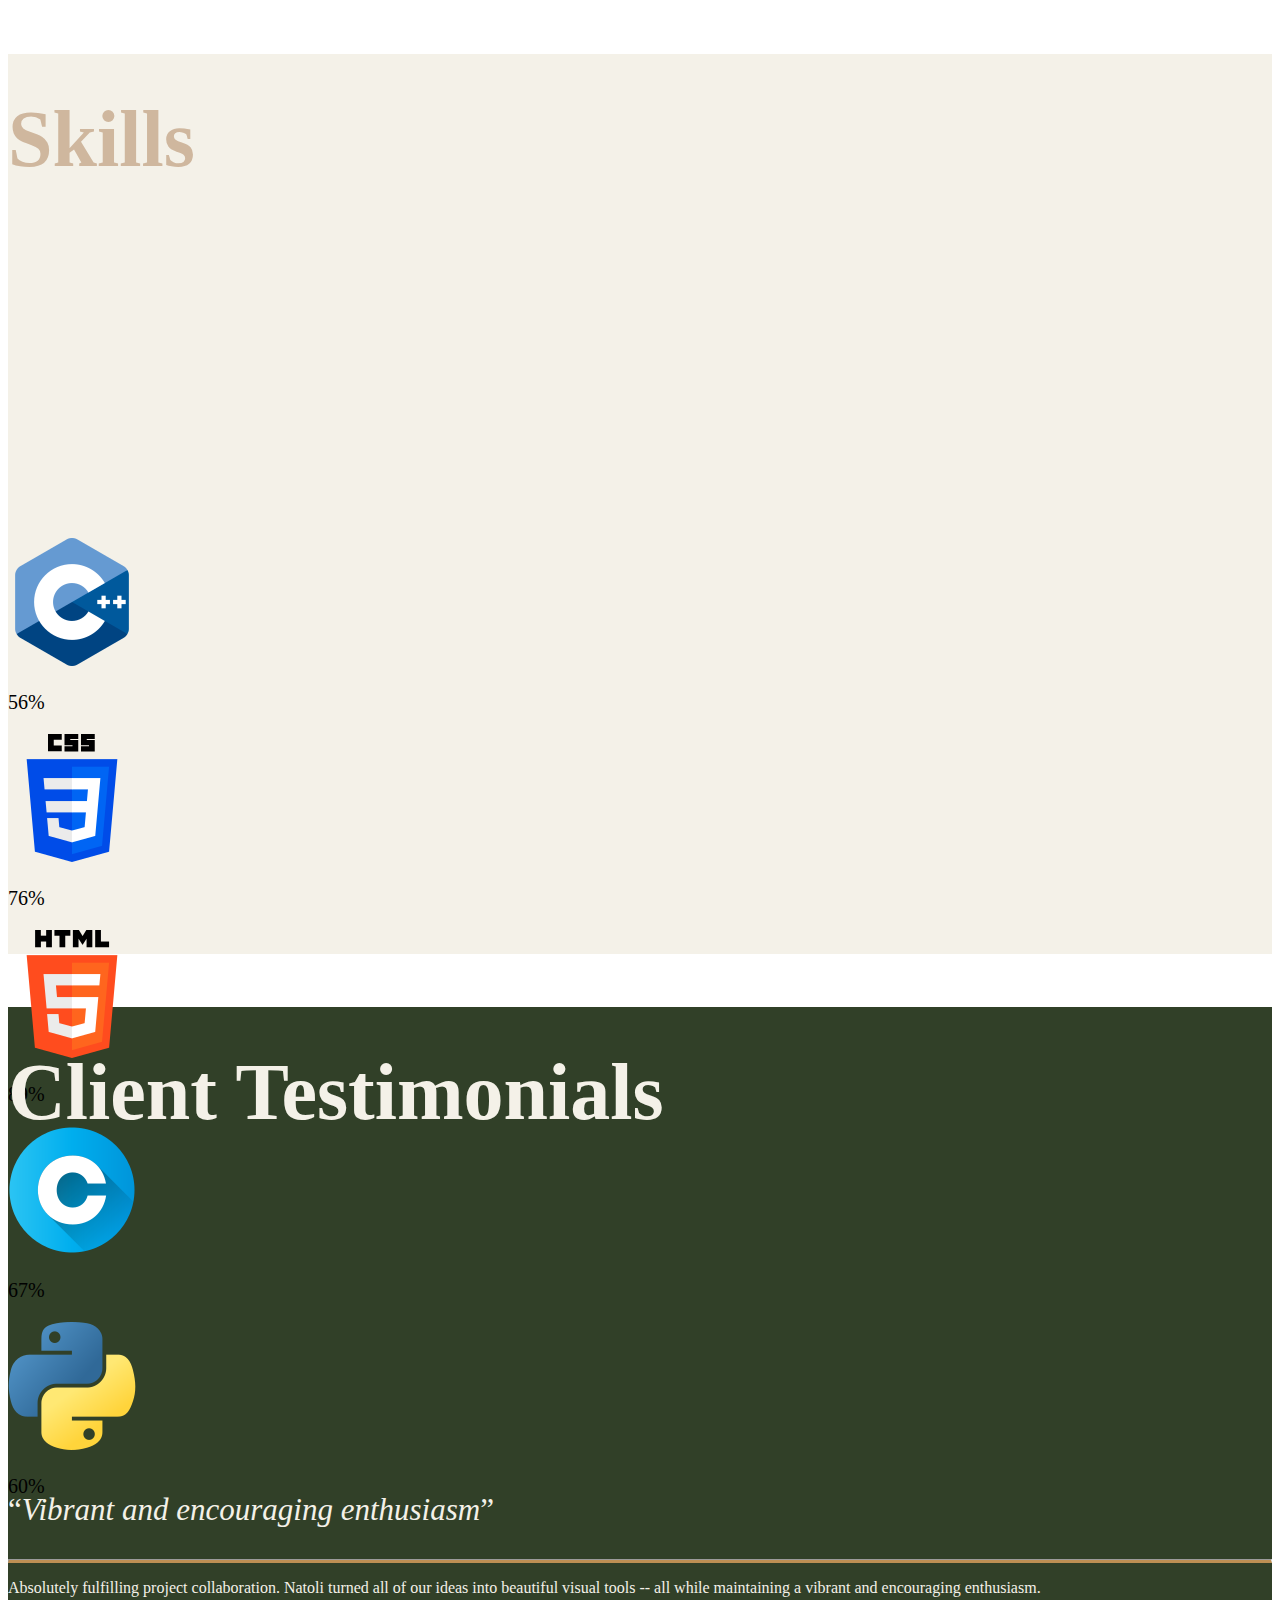
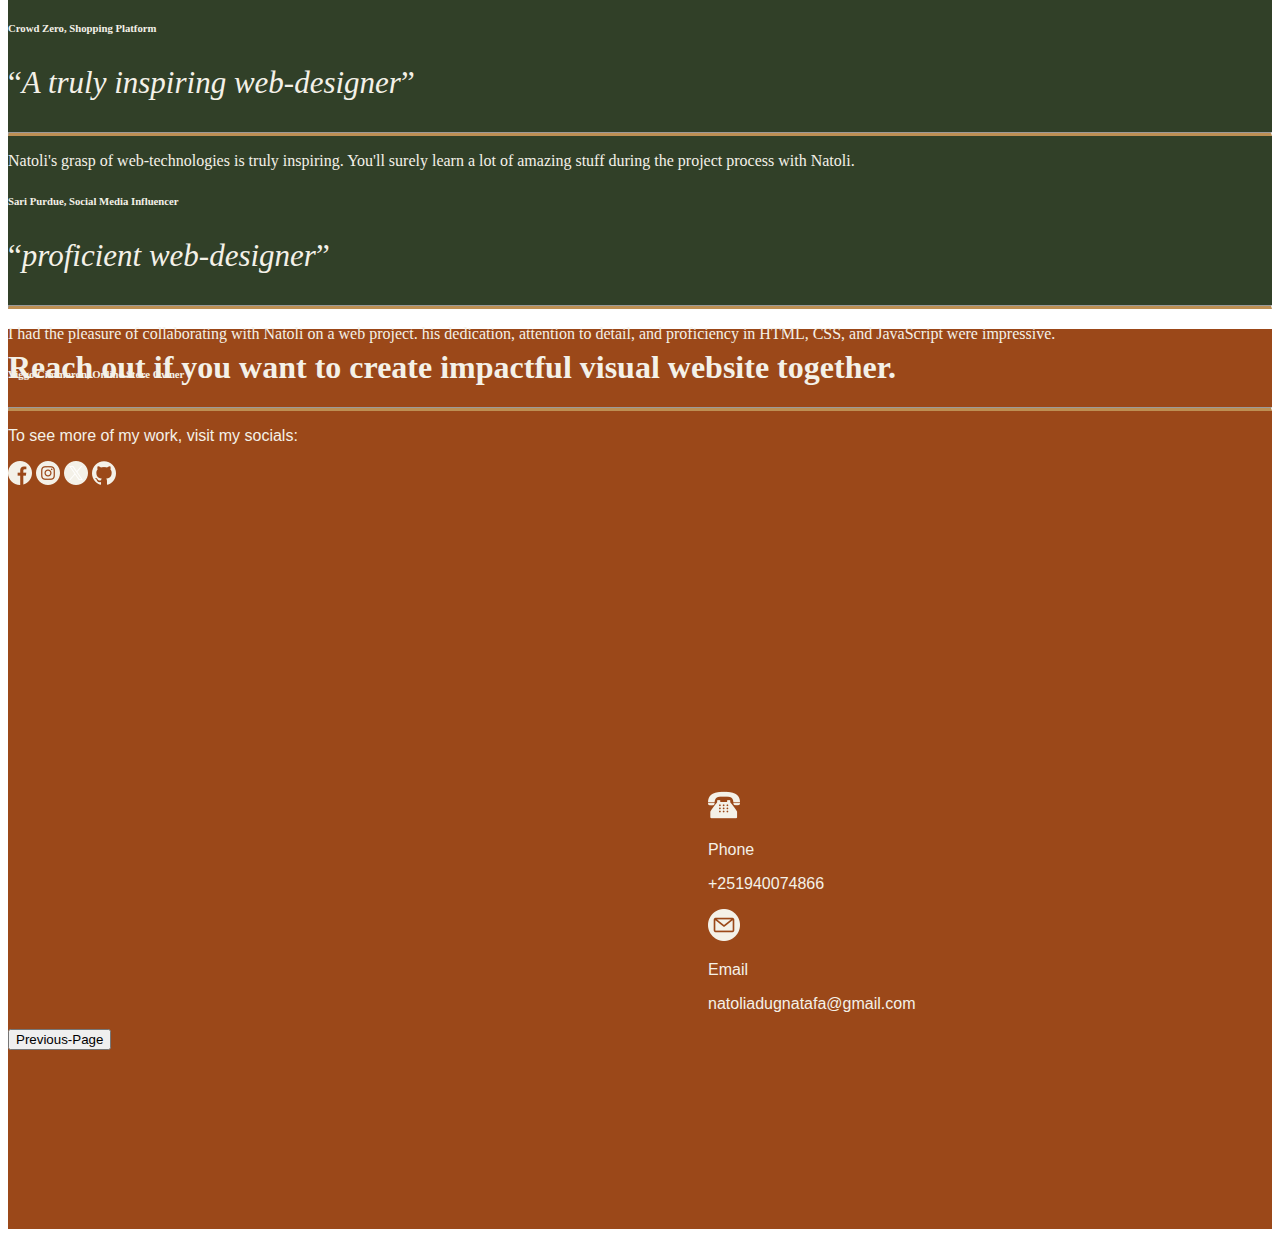
<file: skills.html>
<!DOCTYPE html>
<html lang="en">
<head>
    <meta charset="UTF-8">
    <meta name="viewport" content="width=device-width, initial-scale=1.0">
    <title>Portfolio</title>
    <link rel="stylesheet" href="style.css">
    <link href="https://cdn.jsdelivr.net/npm/bootstrap@5.0.2/dist/css/bootstrap.min.css" rel="stylesheet" integrity="sha384-EVSTQN3/azprG1Anm3QDgpJLIm9Nao0Yz1ztcQTwFspd3yD65VohhpuuCOmLASjC" crossorigin="anonymous">
<script src="https://cdn.jsdelivr.net/npm/bootstrap@5.0.2/dist/js/bootstrap.bundle.min.js" integrity="sha384-MrcW6ZMFYlzcLA8Nl+NtUVF0sA7MsXsP1UyJoMp4YLEuNSfAP+JcXn/tWtIaxVXM" crossorigin="anonymous"></script>
</head>
<body>
    <div style="background-color: #F4F1E8; height: 100vh;">
    <h1 class="back text-center">Skills</h1>
<div class="container">
    <div class="row text-center">
        <div class="col per"><img src="img/c-.png" alt=""><p>56%</p></div>
        <div class="col per"><img src="img/css-3.png" alt=""><p>76%</p></div>
        <div class="col per"><img src="img/html-5.png" alt=""><p>89%</p></div>
        <div class="col per"><img src="img/letter-c.png" alt=""><p>67%</p></div>
        <div class="col per"><img src="img/python.png" alt=""><p>60%</p></div>
    </div>
</div>
</div>
<div style="background-color: #314028; height: 100vh;">
    <h1 class="text-center fu white"  style="padding-bottom: 300px;"> Client Testimonials</h1>
    <div class="container">
    <div class="row">
        <div class="col">
            <p style="font-size: 31px; font-family: 'Radley', serif;"><q class="white"><i>Vibrant and encouraging enthusiasm</i></q></p>
            <hr class="hr">
            <p class="white">Absolutely fulfilling project collaboration.
                Natoli turned all of our ideas into beautiful visual tools -- all while maintaining a vibrant and encouraging enthusiasm.</p>
                <h6 class="white">Crowd Zero, Shopping Platform</h6>
            </div>
        <div class="col">
            <p style="font-size: 31px; font-family: 'Radley', serif;"><q class="white"><i>A truly
                inspiring web-designer</i></q></p>
            <hr class="hr">
            <p class="white">Natoli's grasp of web-technologies is truly inspiring.
                You'll surely learn a lot of amazing stuff during the project process with Natoli.</p>
            <h6 class="white">Sari Purdue, Social Media Influencer</h6>
            </div>
        <div class="col">
            <p style="font-size: 31px; font-family: 'Radley', serif;"><q class="white"><i>proficient web-designer</i></q></p>
            <hr class="hr">
            <p class="white">I had the pleasure of collaborating with Natoli on a web project. his
                dedication, attention to detail, and proficiency in HTML, CSS, and
                JavaScript were impressive.</p>
                <h6 class="white">Viggo Cimmaron, Online Store Owner</h6>
        </div>
    </div>
</div>
</div>
<div style="background-color: #9B4819; height: 100vh;">
    <div class="container">
        <div class="row">
            <div class="col">
                <h1 class="white" style="font-family: 'Radley', serif; padding-top: 20px;">Reach out if you want to create impactful visual website together.</h1>
                <hr class="hr">
                <p class="white" style="font-family: 'Carlito', sans-serif;">To see more of my work, visit my socials:</p>
                <div class="container gap">
                    <img src="img/facebook.png">
                    <img src="img/instagram.png">
                    <img src="img/twitter.png"> 
                    <img src="img/github.png"> 
                </div>    
            </div>
            <div class="col" style="padding-top: 300px; padding-left: 700px;">
                <img src="img/old-typical-phone.png" alt="" style="display: inline;"><p class="white" style="font-family: 'Carlito', sans-serif;">Phone</p>
                <p class="white" style="font-family: 'Carlito', sans-serif;">+251940074866</p>
                <img src="img/email.png" alt="" style="display: inline;"><p class="white" style="font-family: 'Carlito', sans-serif;">Email</p>
                <p class="white" style="font-family: 'Carlito', sans-serif;">natoliadugnatafa@gmail.com</p>
            </div>
        </div> 
        <a href="project.html"><button type="button" class="btn btn-success">Previous-Page</button></a>   
    </div>
</div>
</body>
</html>
</file>
<file: style.css>
.intro{
    font-size: 100px;
    font-family: 'Radley', serif;
}

.hire{
    margin-top: 200px;
    font-family: 'Radley', serif;
    color: #CFB79E;
}

.qoute{
    margin-top: 50px;
    font-family: 'Carlito', sans-serif;
    font-size: 20px;
}
.hr{
    border-bottom: 3px solid #BD8F53;
}
.Hello{
    color: #CFB79E;
}

.back-vid video{ 
    width: 100%;
}
.about{
    font-family: 'Radley', serif;
    color: #CFB79E;
    padding-bottom: 20px;
    padding-top: 300px;
}

.font{
    font-family: 'Radley', serif;
    font-size: 21px;
}
.font-1{
    font-family: 'Carlito', sans-serif;
    font-weight: bold;
}
.back{
    font-size: 80px;
    padding-top: 40px;
    padding-bottom: 300px;
    color:#CFB79E;
    font-family: 'Radley', serif;
}
.vid{
  padding: 50px;
}
.pad{
    padding-top: 100px;
}
.fu{
    font-size: 80px;
    padding-top: 40px;
    font-family: 'Radley', serif;
}
.per{
    font-size: 20px;
    font-family: 'Radley', serif;
}
.white{
    color: #F4F1E8;
}
</file>
